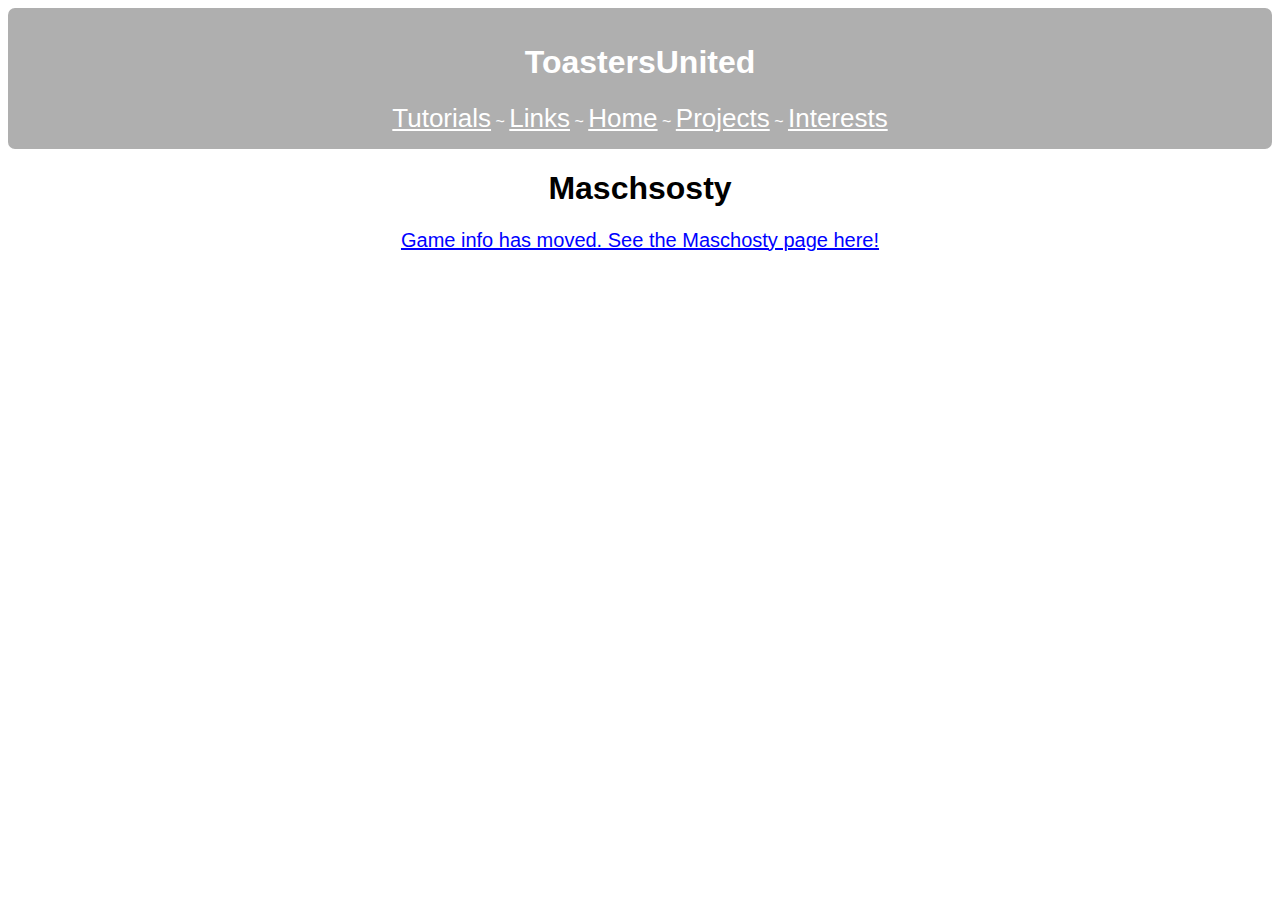
<file: yen/prj.html>
<!DOCTYPE html>
<html>

<head>
    <title>ToastersUnited</title>
    <link href="style.css" rel="stylesheet" type="text/css" />
</head>

<header><h1>ToastersUnited</h1><a href="tutorials.html">Tutorials</a>  ~  <a href="links.html">Links</a> ~ <a href="index.html">Home</a> ~ <a href="prj.html">Projects</a>
     ~ <a href="interests.html">Interests</a></header>


<h1 class="cent">Maschsosty</h1>
<div class="cent">
    <a onclick="info(machsosty, 'Machsosty')" class="blink">Game info has moved. See the Maschosty page here!</a>

</div>
<script src="info.js"></script>
</html>
</file>
<file: yen/style.css>
header {
    padding: 15px;
    border-radius: 7px;
    background-color: rgb(175, 175, 175);
    color: white;
    text-align: center;
}
* {
    font-family: -apple-system, BlinkMacSystemFont, 'Segoe UI', Roboto, Oxygen, Ubuntu, Cantarell, 'Open Sans', 'Helvetica Neue', sans-serif
}
a {
    text-underline-position: below;
    text-decoration: underline;
    color: white;
    font-size: 26px;
}
.cent {
    text-align: center;
}

.blink {
    color: blue;
    font-size: 20px;

}
</file>
